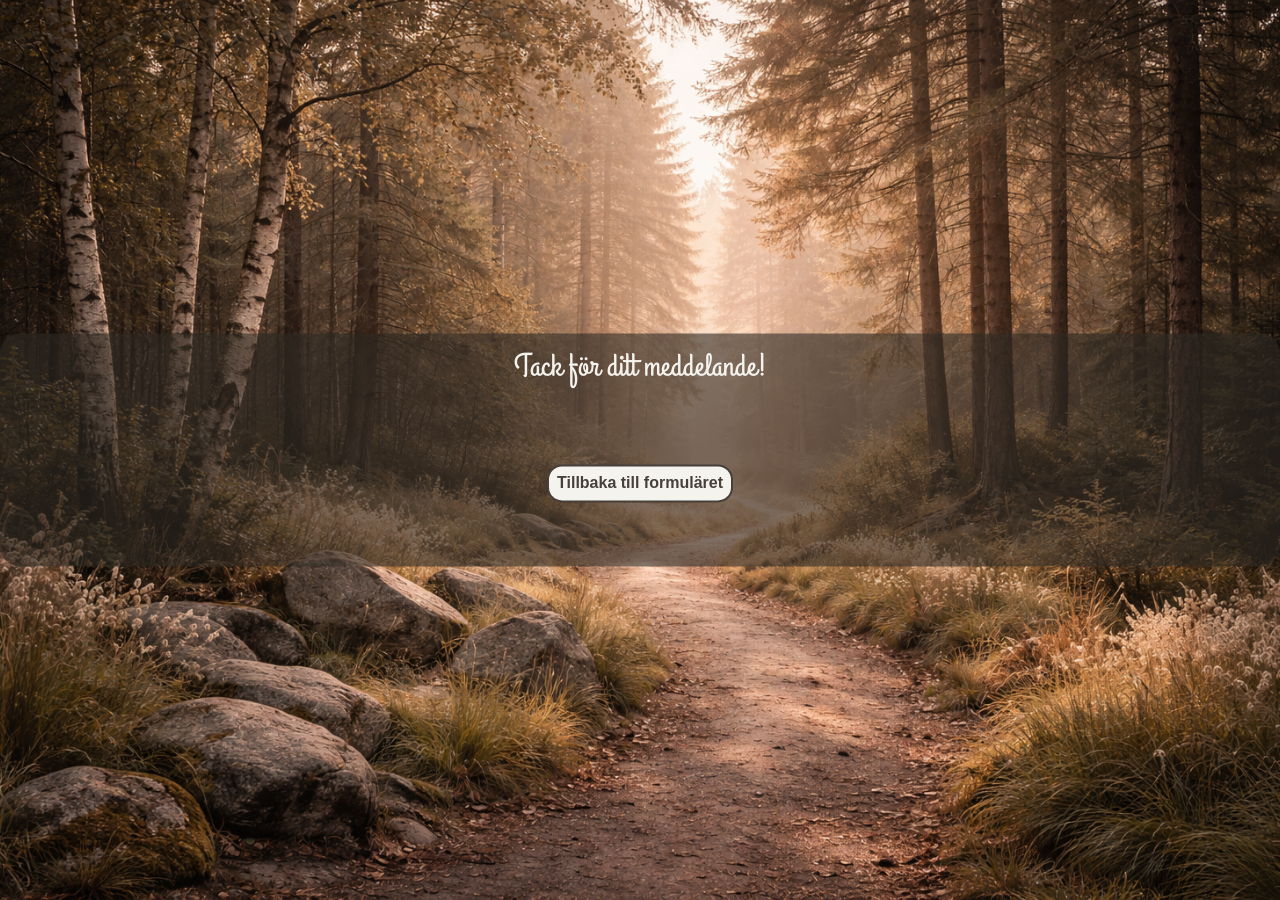
<file: EK_WebPortfolio/thanks.html>
<!DOCTYPE html>
<html lang="en">
<head>
    <meta charset="UTF-8">
    <meta name="viewport" content="width=device-width, initial-scale=1.0">
    <title>Document</title>
     <link rel="preconnect" href="https://fonts.googleapis.com" />
    <link rel="preconnect" href="https://fonts.gstatic.com" crossorigin />
    <link
      href="https://fonts.googleapis.com/css2?family=Grand+Hotel&family=Lato:ital,wght@0,100;0,300;0,400;0,700;0,900;1,100;1,300;1,400;1,700;1,900&display=swap"
      rel="stylesheet"
    />
    <link rel="stylesheet" href="styles/base.css" />
    <link rel="stylesheet" href="styles/layout.css" />
    <link rel="stylesheet" href="styles/components.css" />
    <link rel="stylesheet" href="styles/utilities.css" />
    <link rel="stylesheet" href="styles/resposive.css" />
</head>
<body> 
    <section class="slider">
    <div>
      <img
            src="images/contact.png"
            alt="Skogsstig i skymning."
            class="cover-img"
          />
        </div>
    <div class="contrast-box content-positioner-center-top">
    <h1 class="tcolor-parchment">Tack för ditt meddelande!</h1>
    <a href="index.html#contact"><button class="btn send-btn padding-1r bcolor-parchment tcolor-taupe">Tillbaka till formuläret</button></a>
    </div>
    </section>
</body>
</html>
</file>
<file: EK_WebPortfolio/styles/base.css>
/* RESET */
*,
*::before,
*::after {
  -webkit-box-sizing: border-box;
          box-sizing: border-box;
}

body {
  margin: 0;
  padding:0;
  line-height: 1.6;
}

img {
  max-width: 100%;
  display: block;
}

h1,
h2,
h3,
h4,
h5,
h6,
p {
  margin: 0;
  padding:0;
}

/* BASE (body styling, typografi, globala defaults) */ 
body{
    font-family: "Lato";
    font-weight: 400;
    font-style: normal;
    color: #f4f3eeff;
}

section{
  width: 100%;
}

/* TYPOGRAFI */
h1{
  font-family: "Grand Hotel", cursive;
  font-weight: 400;
  font-style: normal;
  font-size: 2rem;
  padding: 0.5rem;
  color: #463f3aff; 
}

h2{
    font-size: 4rem;
    font-style: italic;
}

h3{
    font-size: 2rem;
    padding: 1rem;
}

/* Kunskap och referenser-Används i kodblock*/
h5{
color: blue;
font-size: bold;
}

p{
  margin-bottom: 1rem;
}

/* GLOBALA DEFAULTS */
nav{
  width: 100%
}

ul{
list-style-type:none;
}

a{
    text-decoration: none;
}

/* Hover-effekt som används på alla icons utom tech-icons */
i {
  transition: text-shadow 0.3s ease, transform 0.3s ease;
}

a:hover i{
  text-shadow: 0 0 8px rgba(255, 200, 80, 0.9);
  transform: scale(1.2);
}

input, textarea{
  width:100%;
  padding: 0.5rem;
  border-radius: 15px;
  border: 2px solid  #f4f3eeff;
  margin: 0.5rem;
}

label{
  text-align: start;
  margin-left: 0.5rem;
}

pre{
  background-color: #1E1E1E;
  width: 90%;
  height: 100%;
  padding: 2px;
  margin: 5% 0;
  white-space: pre-line;
}

footer{
  padding: 2rem 0rem;
}
</file>
<file: EK_WebPortfolio/styles/layout.css>
/* ÅTERANVÄNDBAR LAYOUT */

.wrapper {
    width: 80%;
    margin: 0 auto;
    flex-wrap: wrap;
    gap: 20px;
}

/* Används vid split-page layout (OM MIG & KUNSKAP OCH REFERENSER */
.box-item {
    flex: 1 1 45%;
    min-width: 300px;
    border: 3px solid #f4f3eeff;
}

/* Positions */
.flx-container{
    display: flex;
}

.center{
justify-content: center;
align-items: center;
align-content: center; 
}

.center-x{
    justify-content: center;
}

.t-center{
    text-align: center;
}

.space-between{
    justify-content: space-between;
}

.space-around{
    justify-content: space-around;
}

.column{
    flex-direction: column;
}

.slideshow-container{
    width: 80%;
    margin: auto;
    overflow-x: scroll;
}

.slider{
    position: relative;
}

.slideshow-inner-wrapper{
    justify-content: flex-start;
    transition: transform 0.5s ease;
}

.content-positioner-center-top{
  position: absolute;
  top: 50%;
  left: 50%;
  text-align: center;
  transform: translate(-50%, -50%); 
}

/* LAYOUT PÅ SPECIFIKA ELEMENT/KLASSER */
#nav-menu{
  justify-content: flex-end;
  align-items: center;
}
</file>
<file: EK_WebPortfolio/styles/components.css>
/* COMPONENTS SOM ÅTERANVÄNDS */
.contrast-box{
    background-color: rgba(47, 42, 36, 0.6);
    width: 100%;
    border-radius: 20px;
}

.btn{
   border: 2px solid #463f3aff;
   /* border-radius: 15px; */
   padding: 0.5rem;
   background-color: #f4f3eeff;
   color: #463f3aff;
   cursor: pointer;
   transition: all 0.3s;
   font-weight: 600;
   font-size: 1rem;
}

.btn:hover{
   box-shadow: rgba(0, 0, 0, 0.15) 0px 8px 18px;
   transform: translateY(-2px);
} 

.cover-img{
    height: 100vh;
    width: 100vw;
    z-index: -1;
    object-fit: cover; 
}

/* KLASSER SOM FÖLJER WEBBSIDANS STRUKTUR UPPIFRÅN OCH NER */

/* NAVBAR */
.logo{
  height: 120px; 
  transition: all 0.3s;
}

.logo:hover{
    transform: scale(1.1, 1.1);
    box-shadow: rgba(0, 0, 0, 0.15) 0px 8px 18px;   
}

#hamburger-menu{
    display: none;
}

nav{
    opacity: 0.9;
    border: #463f3aff 1px solid;
    height: 80px;
    z-index: 1;
    position: sticky;
    top: 0;
}

.link-underline a:after{
    content: "";
    position: absolute;
    background-color: #463f3aff;
    height: 3px;
    width: 0;
    left: 0;
    bottom: -10px;
    transition: 0.3s;
}

.link-underline a:hover:after{
    width:100%;
}


/* HERO */ 

.hero-text{
    font-weight: 500;
    letter-spacing: 2px;
    /* text-shadow: 0 2px 8px rgba(0,0,0,0.15); */
}

.divider{
    margin: 0 12px;
}

/* OM MIG */
.cta-btn:hover{
background-color: linear-gradient(180deg,rgba(100, 149, 237, 1) 0%, rgba(9, 9, 121, 1) 4%, rgba(0, 212, 255, 1) 100%);
}


.about-me-img{
    padding: 5% 0;
    max-width: 80%;
}

/* MINA PROJEKT */
.card{
    opacity: 0.9;
    box-shadow: rgba(0, 0, 0, 0.15) 0px 8px 18px;
    border-radius: 15px;
    width: 31%;
    min-width: 300px;
    flex-shrink: 0;
    margin-inline-start: 0px; 
    transition: all 0.3s;
}

.card:hover{
transform: translateY(-5px);
}

.img-on-card{
    border-radius: 20px 20px 0px 0px;
}

.card-icons{
    margin-top: auto;
}

.tech-logo{
    height: 32px;
    width: 32px;
    transition: filter 0.3s ease, transform 0.3s ease;
}

.tech-logo:hover {
  filter: drop-shadow(0 0 6px rgba(255, 200, 80, 0.8));
  transform: scale(1.15);
}


/* Scroll-bar styling */
.slideshow-container::-webkit-scrollbar {
    height: 6px;
}

.slideshow-container::-webkit-scrollbar-track {
      background: rgba(244, 243, 238, 0.15); /* parchment, mycket genomskinlig */
     border-radius: 10px;
}

.slideshow-container::-webkit-scrollbar-thumb {
    background: rgba(70, 63, 58, 0.5); /* taupe halvgenomskinlig */
    border-radius: 10px;
    border: 1px solid rgba(244, 243, 238, 0.2);
}


/* KUNSKAP OCH REFERENSER */
.profile-img{
    width:80%;
    max-width: 100px;
    margin: 24px auto;
    object-fit: cover;
    border-radius: 50%;
    border: 1px solid #f4f3eeff;
}

.testimonialSlide {
  display: none;
}

#testimonial1{
background-image: url("../images/testimonial1.png");
}

#testimonial2{
background-image: url("../images/testimonal2.png");
}

#testimonial3{
background-image: url("../images/testimonial3.png");
}

.testimonialCard{
    background-position: center;
    background-repeat: no-repeat;
    background-size: cover;
    padding: 1rem;
    margin: 0 5%;
    animation-name: slideEffect;
    animation-duration: 1s;
    transition: all 0.3s;
}

@keyframes slideEffect{
    from{opacity: 0.5;}
    to{opacity: 1;}
}

.prev, .next{
    position:absolute;
    top: 50%;
    width: auto;
    cursor: pointer;
    font-size: 32px;
    transition: all 0.3s;
}

.prev{
   left:0; 
}

.next{
    right:0;
}

.prev:hover, .next:hover {
    opacity: 0.5;
}

/* KONTAKT */

#contact{
    background-image: url("../images/contact.png");
    background-position: center;
    background-repeat: no-repeat;
    background-size: cover;
}

.form-container{
    width: 60%;
}

.send-btn{
margin: 5% 2%;
 border-radius: 15px;
}

/* FOOTER */

.sm-icons{
  padding-top: 1rem;
  padding-right: 1rem;
}

.weather-btn{
   margin-left: 0.5rem;
   border-radius: 15px;
}

/* //Javascript-components */
.weatherCard{
    gap: 0.8rem;
    padding: 0.6rem 1rem;
    border: 1px solid rgba(70, 63, 58, 0.2);
    border-radius: 15px;
    background-color: rgba(70, 63, 58, 0.06);
    margin-left: 0.5rem;
}

.weatherIcon{
  width: 50px;  
}
</file>
<file: EK_WebPortfolio/styles/utilities.css>
/* SMÅ HJÄLPKLASSER SOM ÅTERANVÄNDS */

/* Color Palette */
.bcolor-taupe{ background-color: #463f3aff;}
.bcolor-grey-olive{ background-color: #8a817cff;}
.bcolor-silver{background-color: #bcb8b1ff; } 
.bcolor-parchment{ background-color: #f4f3eeff;}
.bcolor-powder-blush{background-color:#e0afa0ff; } 
.transparent{ background-color: rgba(47, 42, 36, 0.6);}

.tcolor-taupe{color: #463f3aff;}
.tcolor-parchment{color: #f4f3eeff;}
.tcolor-grey-olive{color: #8a817cff;}
.tcolor-powder-blush{color:#e0afa0ff; } 

/* Code Palette */
.blue{color: #007ACC;}
.orange { color: #FFA500; } 

/* Size */
.w100{
    width: 100%;
}

.w80{
    width: 80%;
} 

.w45{
    width: 45%
}

.w30{
    width:30%;
}

.h100{
    height: 100%;
}

.h100vh{
    height: 100vh;
}

/* SPACES */

/* Margins */
.m-0{
    margin: 0;
}

.mtb5{
    margin: 5% 0;
}

.mb-24px{
    margin-bottom: 24px;
}

.m-1r{
    margin: 1rem;
}

.ml-10p{
    margin-left: 10%;
}

.mr-10p{
    margin-right: 10%;
}

.ml-1r{
    margin-left: 1rem;
}

.mt-1r{
margin-top: 1rem;
}

.mb-1r{
    margin-bottom: 1rem;
}

.mb-05r{
    margin-bottom: 0.5rem;
}

/* Paddings */

.p-1r{
    padding: 1rem;
}

.pb-1r{
    padding-bottom: 1rem;
}

.pl-1r{
    padding-left: 1rem;
}

.pr-1r{
    padding-right: 1rem;
}

.plr-1r{
    padding: 0 1rem;
}

.pl-3r{
    padding-left: 3rem;
}

.p-10p{
    padding: 10%;
}

.pb-10p{
    padding-bottom: 10%;
}

.pb-36px{
    padding-bottom: 36px;
}

.pb-5{
    padding-bottom: 5%;
}

/* Typografi */
.italic{
    font-style: italic;
}

.bold{
    font-weight: bold;
}

.font-z-medium{
    font-size: 1.3rem;
}
</file>
<file: EK_WebPortfolio/styles/resposive.css>
/* DESKTOP FIRST - samling av stilar för surfplatta och mobil nedan */

/* BIG SCREEN */
@media (min-width: 2560px){

.font-z-medium{
  font-size: 2rem;
}

}

/* SURFPLATTA */
@media (min-width: 768px) and (max-width: 1023px) {
  h2,
  h3 {
    font-size: 3rem;
  }

    #bars-icon{
    position: absolute; 
    top: 39px;
    right: 50px; 
  }

  #mobile-nav-options{
    top: 78px;
  }

/* MINA PROJEKT */
  .card {
    min-width: 300px;
  }

  /* KUNSKAP OCH REFERENSER */
   .profile-img {
    max-width: 80px;
  }

  /* KONTAKT */
  .form-container {
    width: 70%;
  }
}

/* SURFPLATTA OCH MOBIL */
@media(max-width: 1023px){

  #nav-menu {
    display: none;
  }

  #hamburger-menu {
    display: block;
    position: relative;
    width: 150px;
  } 

  #mobile-nav-options{
    position: absolute;
    right: -1px;
    display: none;
    flex-direction: column;
    padding-left: 0rem;
    padding: 1rem;
    background-color: #f4f3eeff;
    opacity: 0.9;
    margin: 0;
    border: 2px #463f3aff solid;
  }

  .link-underline a:after{
    bottom: -2px;
}
}

/* MOBIL */
@media (max-width: 767px) {
  h3 {
    font-size: 1rem;
  }
  
  .hero-text {
    font-size: 1.35rem;
  }

   /* NAV */
  nav{
    height: 60px;
  }

  .logo {
    height: 80px;
  }

    #bars-icon{
    position: absolute; 
    top: 29px;
    right: 50px; 
  }

   #mobile-nav-options{
    top: 58px;
  }

  /* ABOUT ME */
  .box-item {
    min-width: 250px;
  }

  #btn-container{
    flex-direction: column;
  }

  .btn{
    margin-bottom: 1rem;
    width: 100%;
  }

  .font-z-medium{
    font-size: 1rem;
  }

  /* MY PROJECTS */
 .card {
    min-width: 250px;
  }

   /* KUNSKAP OCH REFERENSER */
  .profile-img {
    max-width: 50px;
  }

  .prev, .next{
  font-size: 24px;
  }

  /* KONTAKT */
  .form-container {
    width: 80%;
  }
}
</file>
